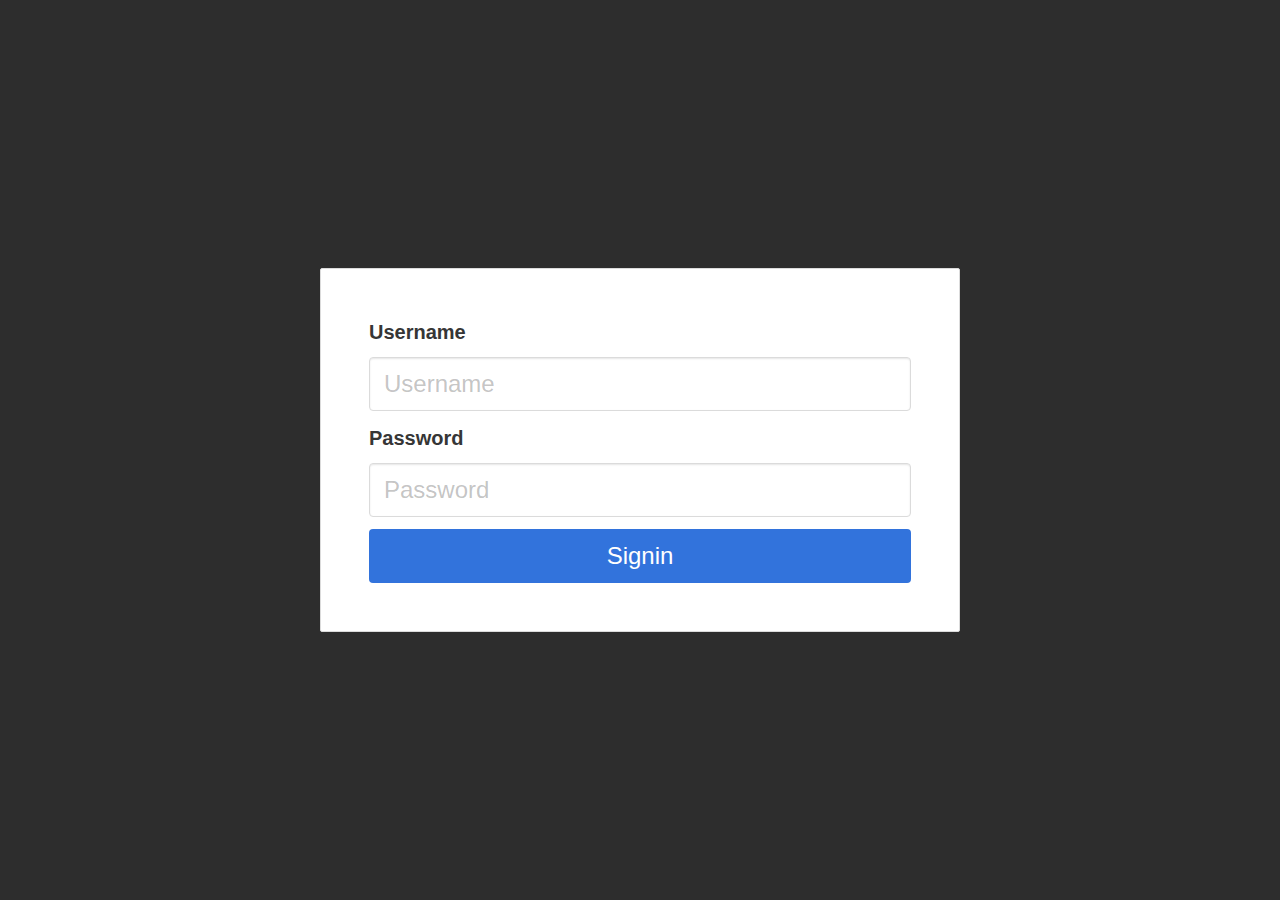
<file: templates/index.html>
<!doctype html>
<html lang="en" class="has-navbar-fixed-top">

<head>
  <meta charset="utf-8">
  <title>Project</title>
  <base href="/">

  <meta name="viewport" content="width=device-width, initial-scale=1">
  <link rel="icon" type="image/x-icon" href="favicon.ico">
  <link rel="stylesheet" href="https://use.fontawesome.com/releases/v5.7.1/css/all.css"
    integrity="sha384-fnmOCqbTlWIlj8LyTjo7mOUStjsKC4pOpQbqyi7RrhN7udi9RwhKkMHpvLbHG9Sr" crossorigin="anonymous">
<link rel="stylesheet" href="/static/styles.0cfc7ab961a5ec25c035.css"></head>

<body>
  <app-root></app-root>
<script type="text/javascript" src="/static/runtime.26e5134733c37de5eabc.js"></script><script type="text/javascript" src="/static/polyfills.198d1d48b97f1156caa8.js"></script><script type="text/javascript" src="/static/scripts.5bd90cf24f5c5fdc2ec4.js"></script><script type="text/javascript" src="/static/main.2aadc3ec697ec467d085.js"></script></body>
<script src="https://code.jquery.com/jquery-3.3.1.slim.min.js"
  integrity="sha256-3edrmyuQ0w65f8gfBsqowzjJe2iM6n0nKciPUp8y+7E=" crossorigin="anonymous"></script>


</html>
</file>
